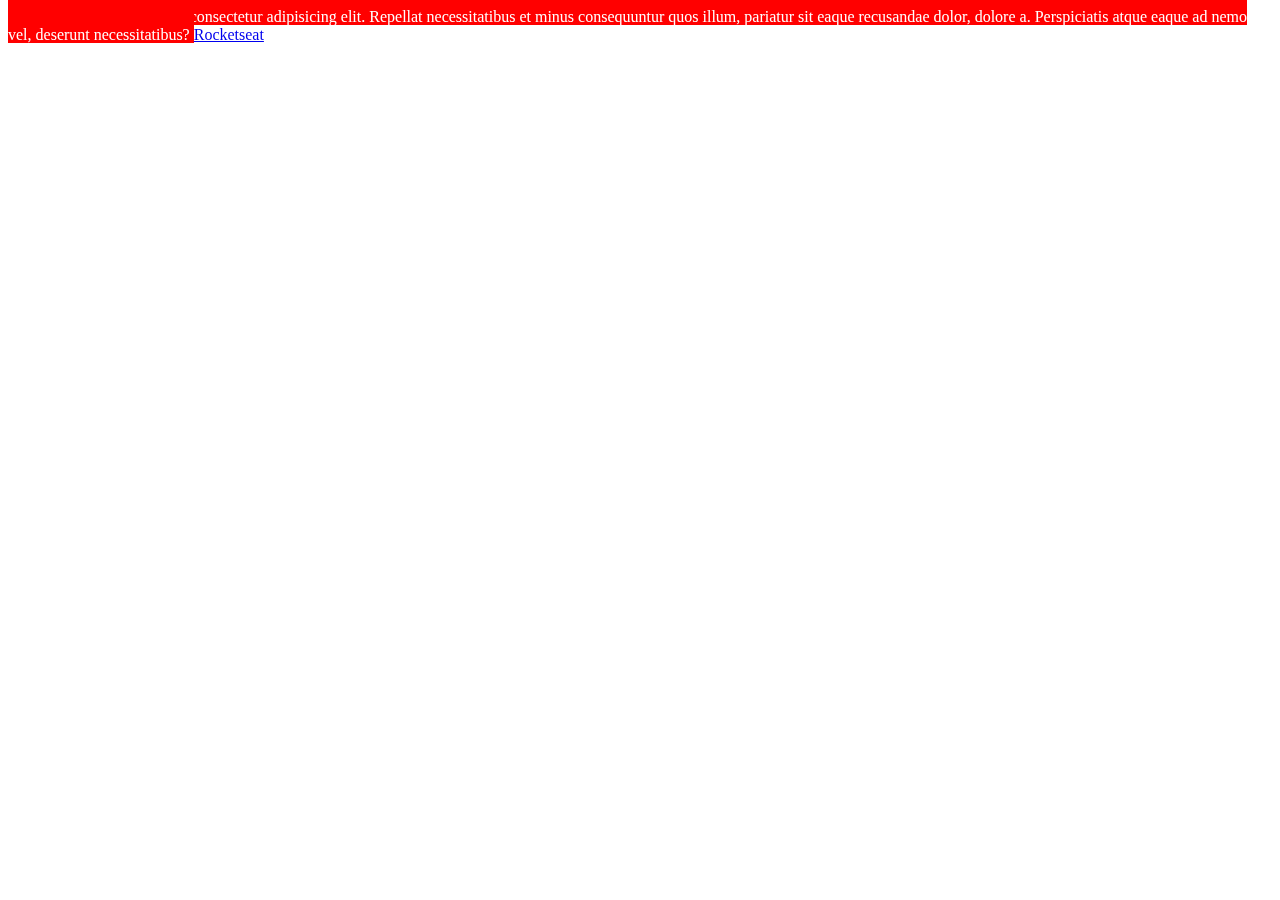
<file: BoxModel/index.html>
<!DOCTYPE html>
<html lang="en">
<head>
    <meta charset="UTF-8">
    <meta name="viewport" content="width=device-width, initial-scale=1.0">
    <title>Box Model</title>
    <link rel="stylesheet" href="style.css">
</head>
<body>
    <span>
        Lorem ipsum dolor sit amet consectetur adipisicing elit. Repellat necessitatibus et minus consequuntur quos illum, pariatur sit eaque recusandae dolor, dolore a. Perspiciatis atque eaque ad nemo vel, deserunt necessitatibus?
    </span>
    <a href="#">Rocketseat</a>
</body>
</html>
</file>
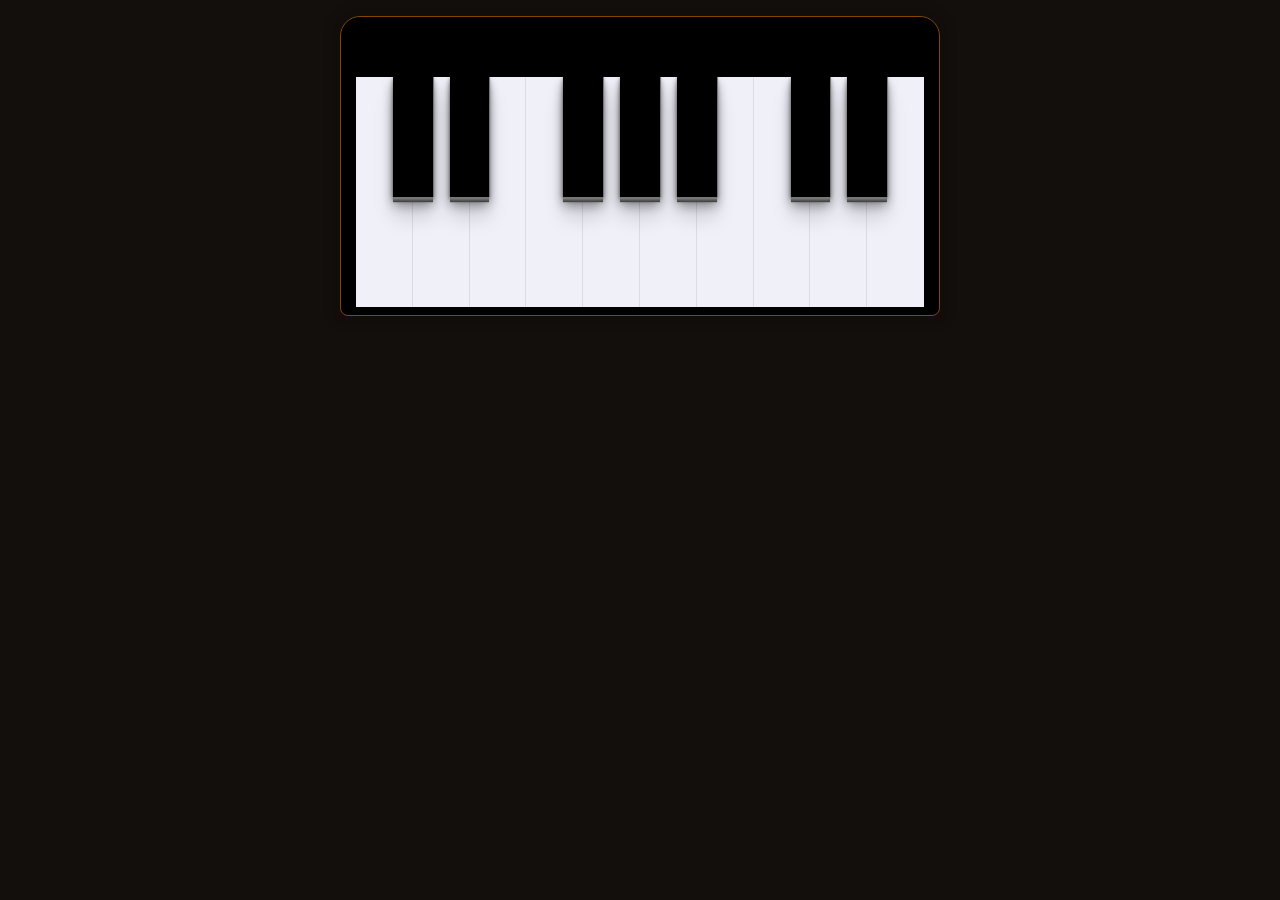
<file: ManipulaçãoDOM/index.html>
<!DOCTYPE html>
<html lang="en">

<head>
  <meta charset="UTF-8">
  <meta name="viewport" content="width=device-width, initial-scale=1.0">
  <title>Keyboard</title>

  <link rel="stylesheet" href="style/main.css">
  <script src="main.js" defer></script>

  <!-- 
    references:
    https://codepen.io/Eliteware/pen/wDHIC
    https://codepen.io/gabrielcarol/pen/rGeEbY
  -->
</head>

<body>
  <div id="piano">
    <div id="piano-container" class="keys">
      <li>
        <div class="white key" data-key="65" data-note="C">
        </div>
        <div class="black key sharp" data-key="87" data-note="C#">
        </div>
      </li>
      <li>
        <div class="white key" data-key="83" data-note="D">
        </div>
        <div class="black key sharp" data-key="69" data-note="D#">
        </div>
      </li>
      <li>
        <div class="white key" data-key="68" data-note="E">
        </div>
      </li>
      <li>
        <div class="white key" data-key="70" data-note="F">
        </div>
        <div class="black key sharp" data-key="84" data-note="F#">
        </div>
      </li>
      <li>
        <div class="white key" data-key="71" data-note="G">
        </div>
        <div class="black key sharp" data-key="89" data-note="G#">
        </div>
      </li>
      <li>
        <div class="white key" data-key="72" data-note="A">
        </div>
        <div class="black key sharp" data-key="85" data-note="A#">
        </div>
      </li>
      <li>
        <div class="white key" data-key="74" data-note="B">
        </div>
      </li>
      <li>
        <div class="white key" data-key="75" data-note="C">
        </div>
        <div class="black key sharp" data-key="79" data-note="C#">
        </div>
      </li>
      <li>
        <div class="white key" data-key="76" data-note="D">
        </div>
        <div class="black key sharp" data-key="80" data-note="D#">
        </div>
      </li>
      <li>
        <div class="white key" data-key="186" data-note="E">
        </div>
      </li>
    </div>
  </div>

  <section class="audios">
    <audio data-key="65" src="./sounds/040.wav"></audio>
    <audio data-key="87" src="./sounds/041.wav"></audio>
    <audio data-key="83" src="./sounds/042.wav"></audio>
    <audio data-key="69" src="./sounds/043.wav"></audio>
    <audio data-key="68" src="./sounds/044.wav"></audio>
    <audio data-key="70" src="./sounds/045.wav"></audio>
    <audio data-key="84" src="./sounds/046.wav"></audio>
    <audio data-key="71" src="./sounds/047.wav"></audio>
    <audio data-key="89" src="./sounds/048.wav"></audio>
    <audio data-key="72" src="./sounds/049.wav"></audio>
    <audio data-key="85" src="./sounds/050.wav"></audio>
    <audio data-key="74" src="./sounds/051.wav"></audio>
    <audio data-key="75" src="./sounds/052.wav"></audio>
    <audio data-key="79" src="./sounds/053.wav"></audio>
    <audio data-key="76" src="./sounds/054.wav"></audio>
    <audio data-key="80" src="./sounds/055.wav"></audio>
    <audio data-key="186" src="./sounds/056.wav"></audio>
  </section>

</body>

</html>
</file>
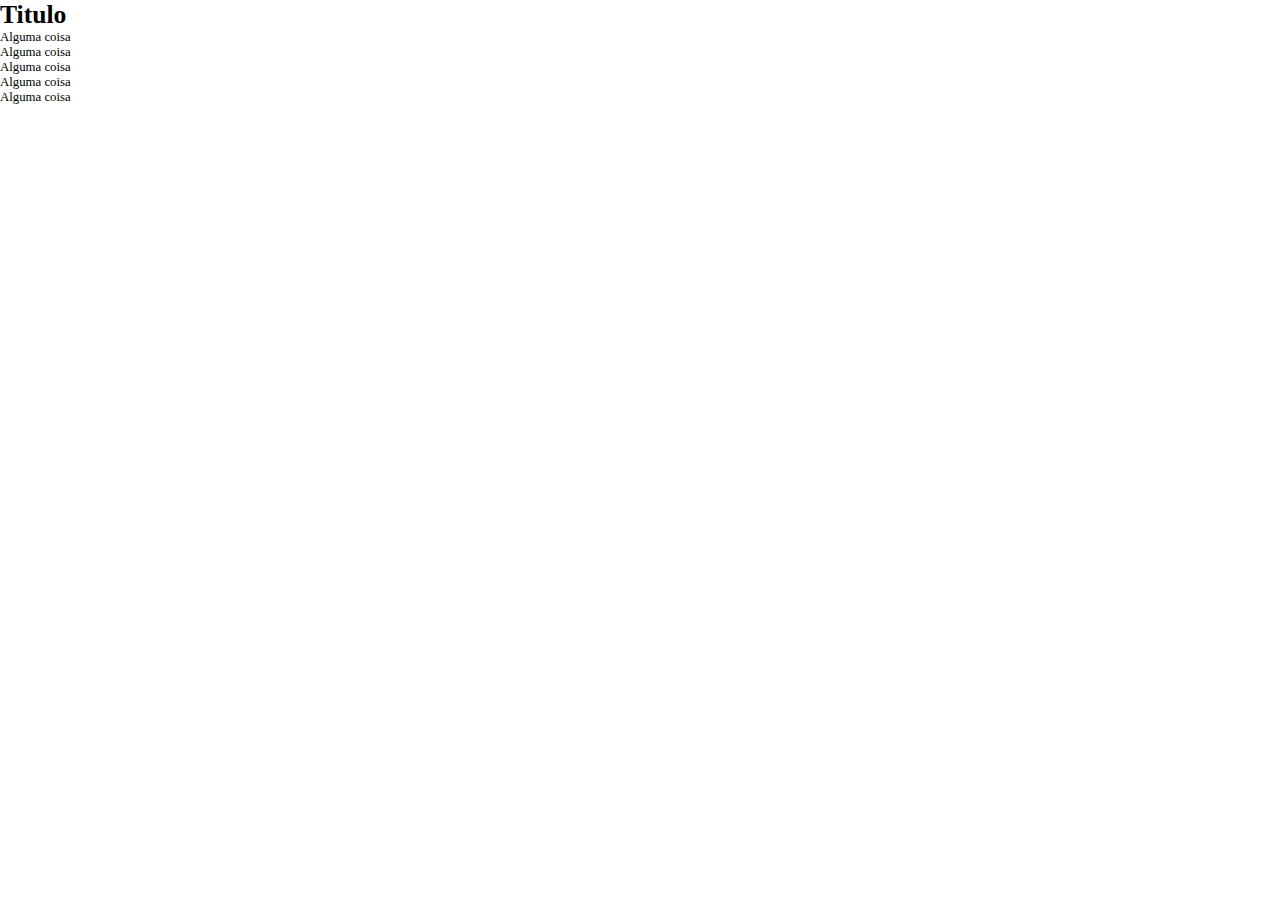
<file: Sass/index.html>
<!DOCTYPE html>
<html lang="en">
<head>
    <meta charset="UTF-8">
    <meta name="viewport" content="width=device-width, initial-scale=1.0">
    <title>Document</title>
    <link rel="stylesheet" href="css/main.css">
</head>
<body>
    <h1>Titulo</h1>

    <div class="container">
        <p class="text-1 blue-text">Alguma coisa</p>
        <p class="text-2 red-text">Alguma coisa</p>
        <p class="text-3 yellow-text">Alguma coisa</p>
        <p class="text-4">Alguma coisa</p>
        <p class="text-5">Alguma coisa</p>
    </div>
</body>
</html>
</file>
<file: BoxModel/style.css>
span{
    background-color: red;
    display: inline;
    color: white;
    margin-top: 200px;
    padding-top: 50px;
    box-sizing: border-box;

}
</file>
<file: ManipulaçãoDOM/style/main.css>
.black {
  box-shadow: 1px 0 #777, 0 2px 0 #777, 0 3px 0 #666, 0 4px 0 #555, 0 5px 0 #444, 0 6px 1px rgba(0, 0, 0, 0.1), 0 0 5px rgba(0, 0, 0, 0.1), 0 1px 3px rgba(0, 0, 0, 0.3), 0 3px 5px rgba(0, 0, 0, 0.2), 0 5px 10px rgba(0, 0, 0, 0.25), 0 10px 10px rgba(0, 0, 0, 0.2), 0 20px 20px rgba(0, 0, 0, 0.15);
  -webkit-box-shadow: 1px 0 #777, 0 2px 0 #777, 0 3px 0 #666, 0 4px 0 #555, 0 5px 0 #444, 0 6px 1px rgba(0, 0, 0, 0.1), 0 0 5px rgba(0, 0, 0, 0.1), 0 1px 3px rgba(0, 0, 0, 0.3), 0 3px 5px rgba(0, 0, 0, 0.2), 0 5px 10px rgba(0, 0, 0, 0.25), 0 10px 10px rgba(0, 0, 0, 0.2), 0 20px 20px rgba(0, 0, 0, 0.15);
  -moz-box-shadow: 1px 0 #777, 0 2px 0 #777, 0 3px 0 #666, 0 4px 0 #555, 0 5px 0 #444, 0 6px 1px rgba(0, 0, 0, 0.1), 0 0 5px rgba(0, 0, 0, 0.1), 0 1px 3px rgba(0, 0, 0, 0.3), 0 3px 5px rgba(0, 0, 0, 0.2), 0 5px 10px rgba(0, 0, 0, 0.25), 0 10px 10px rgba(0, 0, 0, 0.2), 0 20px 20px rgba(0, 0, 0, 0.15);
  -ms-box-shadow: 1px 0 #777, 0 2px 0 #777, 0 3px 0 #666, 0 4px 0 #555, 0 5px 0 #444, 0 6px 1px rgba(0, 0, 0, 0.1), 0 0 5px rgba(0, 0, 0, 0.1), 0 1px 3px rgba(0, 0, 0, 0.3), 0 3px 5px rgba(0, 0, 0, 0.2), 0 5px 10px rgba(0, 0, 0, 0.25), 0 10px 10px rgba(0, 0, 0, 0.2), 0 20px 20px rgba(0, 0, 0, 0.15);
}

.black:active {
  box-shadow: 1px 0 #555, 0 1px 0 #555, 0 1px 0 #444, 0 2px 0 #333;
  -webkit-box-shadow: 1px 0 #555, 0 1px 0 #555, 0 1px 0 #444, 0 2px 0 #333;
  -moz-box-shadow: 1px 0 #555, 0 1px 0 #555, 0 1px 0 #444, 0 2px 0 #333;
  -ms-box-shadow: 1px 0 #555, 0 1px 0 #555, 0 1px 0 #444, 0 2px 0 #333;
}

.white:active {
  box-shadow: -1px 0 15px rgba(0, 0, 0, 0.7) inset;
  -webkit-box-shadow: -1px 0 15px rgba(0, 0, 0, 0.7) inset;
  -moz-box-shadow: -1px 0 15px rgba(0, 0, 0, 0.7) inset;
  -ms-box-shadow: -1px 0 15px rgba(0, 0, 0, 0.7) inset;
}

* {
  margin: 0;
  padding: 0;
  -webkit-box-sizing: border-box;
          box-sizing: border-box;
}

body {
  background-color: #130f0d;
}

#piano {
  width: 100%;
  max-width: 600px;
  height: 300px;
  margin: 16px auto;
  border-radius: 20px 20px 8px 8px;
  overflow: hidden;
  background: black;
  -webkit-box-shadow: 0px 0px 10px 10px rgba(0, 0, 0, 0.12);
          box-shadow: 0px 0px 10px 10px rgba(0, 0, 0, 0.12);
  border: 1px solid #824601;
}

#piano-container {
  width: 95%;
  height: 230px;
  margin: 60px auto 0 auto;
  display: -webkit-box;
  display: -ms-flexbox;
  display: flex;
}

#piano-container li {
  width: 14.28%;
  height: 100%;
  list-style-type: none;
  position: relative;
  display: -webkit-box;
  display: -ms-flexbox;
  display: flex;
}

.white {
  width: 100%;
  height: 100%;
  -webkit-box-shadow: 0 1px 1px rgba(0, 0, 0, 0.5);
          box-shadow: 0 1px 1px rgba(0, 0, 0, 0.5);
  position: relative;
  z-index: 1;
  background: #f0f0f9;
}

.black {
  position: absolute;
  right: -35%;
  z-index: 2;
  width: 70%;
  height: 120px;
  background: #000;
}

.playing {
  -webkit-transform: scale(0.98);
          transform: scale(0.98);
  border-color: #fd951f;
  -webkit-box-shadow: 0 0 1rem #fd951f;
          box-shadow: 0 0 1rem #fd951f;
}

.key {
  -webkit-transition: -webkit-transform 80ms ease;
  transition: -webkit-transform 80ms ease;
  transition: transform 80ms ease;
  transition: transform 80ms ease, -webkit-transform 80ms ease;
}
/*# sourceMappingURL=main.css.map */
</file>
<file: Sass/css/main.css>
@charset "UTF-8";
.flexCenter, header .container, #form {
  display: -webkit-box;
  display: -ms-flexbox;
  display: flex;
  -webkit-box-align: center;
      -ms-flex-align: center;
          align-items: center;
  -webkit-box-pack: center;
      -ms-flex-pack: center;
          justify-content: center;
}

header {
  background-color: #efddc3;
}

header .container {
  -webkit-box-pack: justify;
      -ms-flex-pack: justify;
          justify-content: space-between;
  width: 90%;
  max-width: 980px;
  margin: auto;
}

header img {
  width: 150px;
  margin-left: 20px;
  padding: 15px 0;
}

header ul {
  display: -webkit-box;
  display: -ms-flexbox;
  display: flex;
}

header ul li {
  list-style: none;
}

header ul li a {
  text-decoration: none;
  color: #333;
  text-transform: uppercase;
  font-size: 1.4rem;
  padding: 2.4rem;
  -webkit-transition: all 250ms linear 0s;
  transition: all 250ms linear 0s;
}

header ul li a:hover {
  background: rgba(255, 255, 255, 0.15);
}

* {
  -webkit-box-sizing: border-box;
          box-sizing: border-box;
  margin: 0;
  padding: 0;
  outline: 0;
}

html {
  /* a cada 1rem será considera 10px */
  font-size: 62.5%;
}

html,
body {
  height: 100vh;
  font-family: "Source Sans Pro";
  text-rendering: optimizelegibility;
  -webkit-font-smoothing: antialiased;
}

body {
  font-size: 1.6rem;
}

h2 {
  color: #4b4b4b;
  font-size: 3.6rem;
  line-height: 4.6rem;
}

h3 {
  color: #4b4b4b;
  font-size: 2.8rem;
  line-height: 3.8rem;
}

.button {
  display: inline-block;
  font-size: 1.6rem;
  font-weight: 600;
  color: #333;
  background-color: #efddc3;
  margin: 15px 0px 0px;
  padding: 12px 30px;
  text-decoration: none;
  border-radius: 5px;
  -webkit-transition: all 150ms linear 0s;
  transition: all 150ms linear 0s;
}

.button:hover {
  opacity: 0.9;
}

/*=============== 
HERO
==================*/
section.hero {
  margin: 80px 0;
}

section.hero .container {
  width: 90%;
  max-width: 980px;
  margin: auto;
  display: -webkit-box;
  display: -ms-flexbox;
  display: flex;
}

section.hero p {
  color: #9a8ebf;
  font-size: 1.8rem;
  line-height: 3.2rem;
  margin: 10px 0px 0px;
}

/*=============== 
MAIN
==================*/
main {
  margin-bottom: 80px;
}

/*=============== 
CARDS
==================*/
.cards {
  width: 90%;
  max-width: 980px;
  margin: auto;
  display: -ms-grid;
  display: grid;
  -ms-grid-columns: (minmax(250px, 1fr))[auto-fit];
      grid-template-columns: repeat(auto-fit, minmax(250px, 1fr));
  grid-gap: 20px;
}

.text--medium {
  font-size: 1.6rem;
  line-height: 2.6rem;
  font-weight: 400;
  color: #333;
}

.card {
  display: -webkit-box;
  display: -ms-flexbox;
  display: flex;
  -webkit-box-orient: vertical;
  -webkit-box-direction: normal;
      -ms-flex-direction: column;
          flex-direction: column;
  background-color: #efddc3;
  cursor: pointer;
  -webkit-transition: all 0.3s ease 0s;
  transition: all 0.3s ease 0s;
}

.card:hover {
  -webkit-transform: translateY(-7px);
          transform: translateY(-7px);
}

.image {
  width: 100%;
  padding-top: 56.25%;
  /* 16:9 */
  overflow: hidden;
  position: relative;
}

.image img {
  width: 100%;
  position: absolute;
  top: 50%;
  left: 50%;
  -webkit-transform: translate(-50%, -50%);
          transform: translate(-50%, -50%);
}

.content {
  margin: 20px;
}

.title {
  margin-bottom: 20px;
}

.info {
  display: -webkit-box;
  display: -ms-flexbox;
  display: flex;
  -ms-flex-item-align: end;
      align-self: end;
  -webkit-box-align: center;
      -ms-flex-align: center;
          align-items: center;
}

.price {
  margin-left: auto;
  padding: 5px 20px;
  border-radius: 20px;
  background-color: #faf4eb;
}

/*=============== 
MODAL
==================*/
.modal-overlay {
  display: -webkit-box;
  display: -ms-flexbox;
  display: flex;
  -webkit-box-align: center;
      -ms-flex-align: center;
          align-items: center;
  -webkit-box-pack: center;
      -ms-flex-pack: center;
          justify-content: center;
  position: fixed;
  top: 0;
  left: 0;
  width: 100%;
  height: 100%;
  z-index: 5;
  background-color: rgba(0, 0, 0, 0.6);
  opacity: 0;
  visibility: hidden;
}

.modal-overlay.active {
  opacity: 1;
  visibility: visible;
}

.modal {
  display: -webkit-box;
  display: -ms-flexbox;
  display: flex;
  -webkit-box-align: center;
      -ms-flex-align: center;
          align-items: center;
  -webkit-box-pack: center;
      -ms-flex-pack: center;
          justify-content: center;
  position: relative;
  background-color: #fff;
  width: 95%;
  height: 95%;
  margin: 0 auto;
  padding: 10px;
  border-radius: 3px;
  -webkit-box-shadow: 0 2px 10px rgba(0, 0, 0, 0.1);
          box-shadow: 0 2px 10px rgba(0, 0, 0, 0.1);
  opacity: 0;
  overflow-y: auto;
  visibility: hidden;
  -webkit-transition: all 0.6s cubic-bezier(0.55, 0, 0.1, 1);
  transition: all 0.6s cubic-bezier(0.55, 0, 0.1, 1);
  -webkit-transform: scale(1.2);
          transform: scale(1.2);
}

.modal .close-modal {
  position: absolute;
  cursor: pointer;
  top: 5px;
  right: 15px;
  opacity: 0;
  -webkit-transition: opacity 0.6s cubic-bezier(0.55, 0, 0.1, 1), -webkit-transform 0.6s cubic-bezier(0.55, 0, 0.1, 1);
  transition: opacity 0.6s cubic-bezier(0.55, 0, 0.1, 1), -webkit-transform 0.6s cubic-bezier(0.55, 0, 0.1, 1);
  transition: opacity 0.6s cubic-bezier(0.55, 0, 0.1, 1), transform 0.6s cubic-bezier(0.55, 0, 0.1, 1);
  transition: opacity 0.6s cubic-bezier(0.55, 0, 0.1, 1), transform 0.6s cubic-bezier(0.55, 0, 0.1, 1), -webkit-transform 0.6s cubic-bezier(0.55, 0, 0.1, 1);
  -webkit-transition-delay: 0.3s;
          transition-delay: 0.3s;
}

.modal .close-modal svg {
  width: 18px;
  height: 18px;
}

.modal .modal-content {
  opacity: 0;
  -webkit-transition: opacity 0.6s cubic-bezier(0.55, 0, 0.1, 1);
  transition: opacity 0.6s cubic-bezier(0.55, 0, 0.1, 1);
  -webkit-transition-delay: 0.3s;
          transition-delay: 0.3s;
}

.modal.active {
  visibility: visible;
  opacity: 1;
  -webkit-transform: scale(1);
          transform: scale(1);
}

.modal.active .modal-content {
  opacity: 1;
}

.modal.active .close-modal {
  -webkit-transform: translateY(10px);
          transform: translateY(10px);
  opacity: 1;
}

.video-background {
  position: fixed;
  top: 0;
  right: 0;
  bottom: 0;
  left: 0;
  z-index: -99;
  background-color: white;
}

.video-foreground,
.video-background iframe {
  position: absolute;
  top: 50%;
  left: 50%;
  width: 100%;
  height: 90%;
  -webkit-transform: translate(-50%, -50%);
          transform: translate(-50%, -50%);
}

/*=============== 
FORM
==================*/
#form {
  width: 100%;
  background: #efddc3;
  padding: 80px 0;
  margin: 0;
}

#form form {
  width: 90%;
  max-width: 980px;
  background: white;
  padding: 40px;
  -webkit-box-shadow: 0px 2px 2px 2px rgba(0, 0, 0, 0.15), 0px 10px 20px -10px rgba(0, 0, 0, 0.1);
          box-shadow: 0px 2px 2px 2px rgba(0, 0, 0, 0.15), 0px 10px 20px -10px rgba(0, 0, 0, 0.1);
}

#form h3 {
  margin-bottom: 30px;
}

#form form label {
  display: none;
}

.form-group {
  display: -webkit-box;
  display: -ms-flexbox;
  display: flex;
  -webkit-box-orient: horizontal;
  -webkit-box-direction: normal;
      -ms-flex-direction: row;
          flex-direction: row;
}

.form-group label.right-inline {
  text-align: right;
  padding-right: 8px;
  padding-left: 10px;
  width: auto;
}

.form-group .input-control {
  -webkit-box-flex: 1;
      -ms-flex: 1 1;
          flex: 1 1;
  display: block;
  margin: -4px 8px 10px;
  padding: 12px;
  font-size: 1.6rem;
}

#form .button {
  margin: 20px 8px 10px;
}

/* media queries */
html {
  font-size: 50%;
}

@media (max-width: 630px) {
  .hero .container {
    -webkit-box-orient: vertical;
    -webkit-box-direction: normal;
        -ms-flex-direction: column;
            flex-direction: column;
    text-align: center;
  }
  .hero .container img {
    -webkit-box-ordinal-group: 0;
        -ms-flex-order: -1;
            order: -1;
  }
  .form-group {
    display: block;
  }
}

@media (max-width: 540px) {
  nav {
    display: none;
  }
  .one,
  .two,
  .three {
    background-color: #fff;
    height: 5px;
    width: 100%;
    margin: 6px auto;
    -webkit-transition-duration: 0.3s;
            transition-duration: 0.3s;
  }
  .menu-toggle {
    width: 40px;
    height: 30px;
    margin-right: 20px;
  }
  /* fullscreen */
  .menu-section.on {
    position: absolute;
    top: 0;
    left: 0;
    width: 100vw;
    height: 100vh;
    background-color: #efddc3;
    z-index: 10;
    display: -webkit-box;
    display: -ms-flexbox;
    display: flex;
    -webkit-box-pack: center;
        -ms-flex-pack: center;
            justify-content: center;
    -webkit-box-align: center;
        -ms-flex-align: center;
            align-items: center;
  }
  .menu-section.on nav {
    display: block;
  }
  .menu-section.on .menu-toggle {
    position: absolute;
    right: 25px;
    top: 15px;
  }
  .menu-section.on .menu-toggle .one {
    -webkit-transform: rotate(45deg) translate(7px, 7px);
            transform: rotate(45deg) translate(7px, 7px);
  }
  .menu-section.on .menu-toggle .two {
    opacity: 0;
  }
  .menu-section.on .menu-toggle .three {
    -webkit-transform: rotate(-45deg) translate(8px, -9px);
            transform: rotate(-45deg) translate(8px, -9px);
  }
  .menu-section.on nav ul {
    text-align: center;
    display: block;
  }
  .menu-section.on nav ul a {
    -webkit-transition-duration: 0.5s;
            transition-duration: 0.5s;
    font-size: 3rem;
    line-height: 4rem;
    display: block;
  }
}

@media (max-width: 320px) {
  #form h3 {
    font-size: 2rem;
  }
}
/*# sourceMappingURL=main.css.map */
</file>
